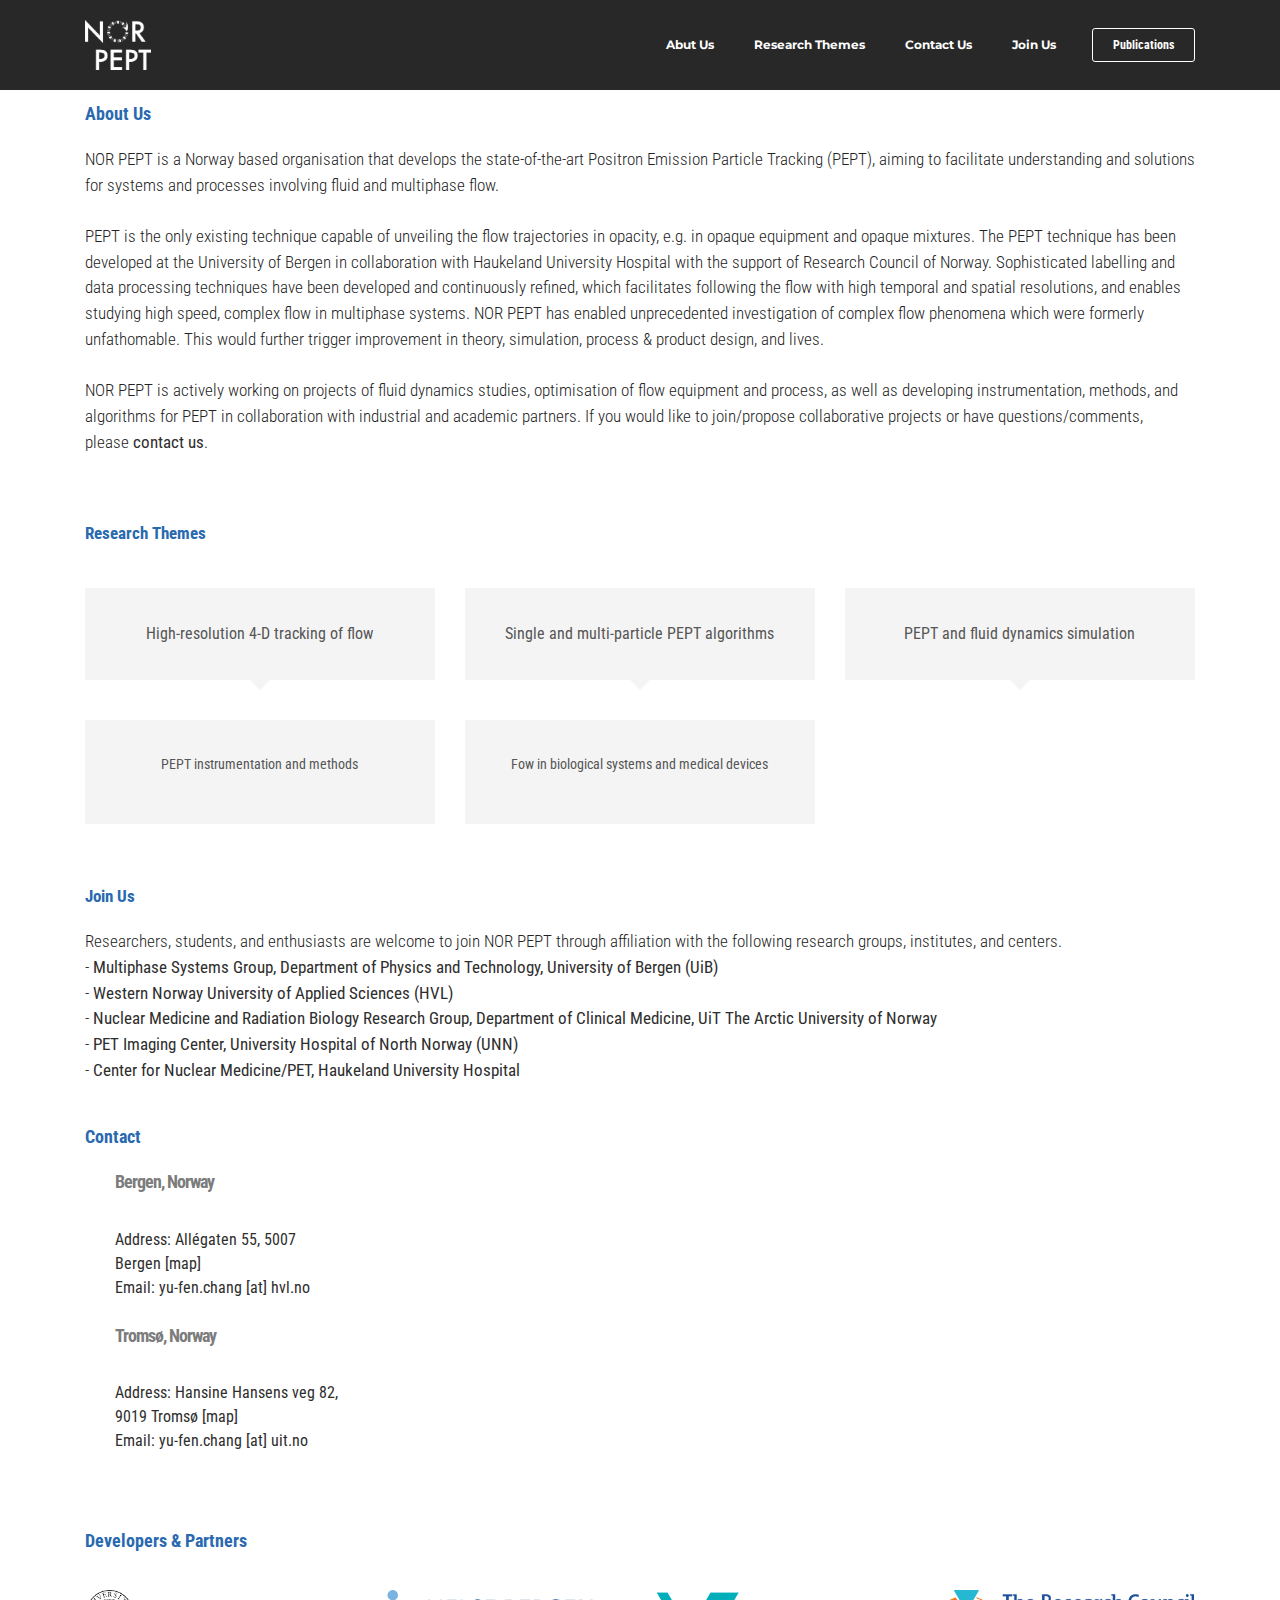
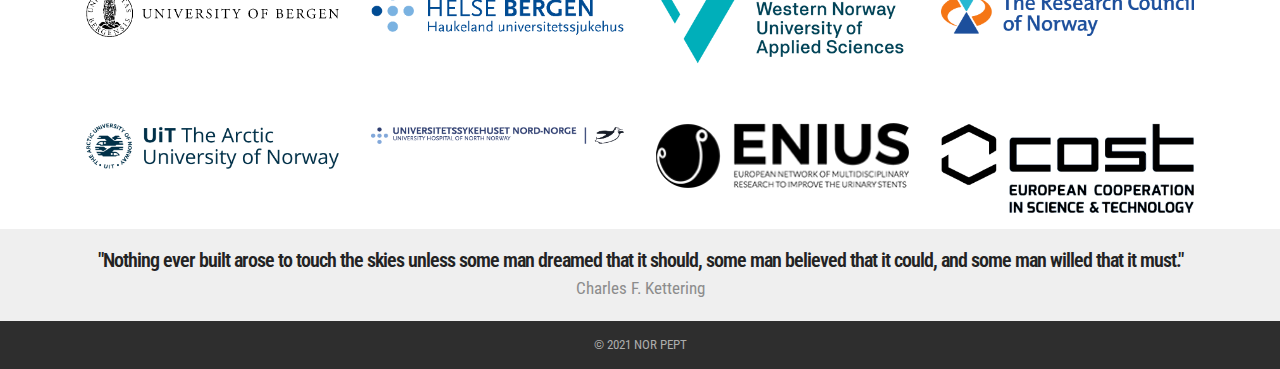
<file: index.html>
<!DOCTYPE html>
<html  >
<head>
  <!-- Site made with Mobirise Website Builder v5.2.0, https://mobirise.com -->
  <meta charset="UTF-8">
  <meta http-equiv="X-UA-Compatible" content="IE=edge">
  <meta name="generator" content="Mobirise v5.2.0, mobirise.com">
  <meta name="viewport" content="width=device-width, initial-scale=1, minimum-scale=1">
  <link rel="shortcut icon" href="assets/images/norpept-logo-1.png" type="image/x-icon">
  <meta name="description" content="NOR PEPT homepage">
  
  
  <title>NOR PEPT homepage</title>
  <link rel="stylesheet" href="https://fonts.googleapis.com/css?family=Lora:400,700,400italic,700italic&subset=latin">
  <link rel="stylesheet" href="https://fonts.googleapis.com/css?family=Montserrat:400,700">
  <link rel="stylesheet" href="https://fonts.googleapis.com/css?family=Raleway:100,100i,200,200i,300,300i,400,400i,500,500i,600,600i,700,700i,800,800i,900,900i">
  <link rel="stylesheet" href="assets/et-line-font-plugin/style.css">
  <link rel="stylesheet" href="assets/tether/tether.min.css">
  <link rel="stylesheet" href="assets/bootstrap/css/bootstrap.min.css">
  <link rel="stylesheet" href="assets/dropdown/css/style.css">
  <link rel="stylesheet" href="assets/theme/css/style.css">
  <link rel="stylesheet" href="assets/mobirise-gallery/style.css">
  <link rel="preload" as="style" href="assets/mobirise/css/mbr-additional.css"><link rel="stylesheet" href="assets/mobirise/css/mbr-additional.css" type="text/css">
  
  
  
  
</head>
<body>
  
  <section id="ext_menu-z" data-rv-view="70">

    <nav class="navbar navbar-dropdown navbar-fixed-top">
        <div class="container">

            <div class="mbr-table">
                <div class="mbr-table-cell">

                    <div class="navbar-brand">
                        <a href="http://www.pept.eu" class="navbar-logo"><img src="assets/images/norpept-1.png" alt="Mobirise"></a>
                        <a class="navbar-caption" href="index.html"></a>
                    </div>

                </div>
                <div class="mbr-table-cell">

                    <button class="navbar-toggler pull-xs-right hidden-md-up" type="button" data-toggle="collapse" data-target="#exCollapsingNavbar">
                        <div class="hamburger-icon"></div>
                    </button>

                    <ul class="nav-dropdown collapse pull-xs-right nav navbar-nav navbar-toggleable-sm" id="exCollapsingNavbar"><li class="nav-item"><a class="nav-link link" href="index.html#content1-x">Abut Us</a></li><li class="nav-item"><a class="nav-link link" href="index.html#content1-10">Research Themes</a></li><li class="nav-item"><a class="nav-link link" href="index.html#content1-u">Contact Us</a></li><li class="nav-item"><a class="nav-link link" href="index.html#content1-v">Join Us</a></li><li class="nav-item nav-btn"><a class="nav-link btn btn-white-outline btn-white" href="publication.html">Publications</a></li></ul>
                    <button hidden="" class="navbar-toggler navbar-close" type="button" data-toggle="collapse" data-target="#exCollapsingNavbar">
                        <div class="close-icon"></div>
                    </button>

                </div>
            </div>

        </div>
    </nav>

</section>

<section class="mbr-section article mbr-section__container mbr-after-navbar" id="content1-x" data-rv-view="0" style="background-color: rgb(255, 255, 255); padding-top: 100px; padding-bottom: 20px;">

    <div class="container">
        <div class="row">
            <div class="col-xs-12 lead"><strong>About Us</strong>&nbsp;</div>
        </div>
    </div>

</section>

<section class="mbr-section article mbr-section__container" id="content1-10" data-rv-view="2" style="background-color: rgb(255, 255, 255); padding-top: 0px; padding-bottom: 0px;">

    <div class="container">
        <div class="row">
            <div class="col-xs-12 lead"><p><span style="font-size: 1.07rem;">NOR PEPT is a Norway based organisation that develops the state-of-the-art Positron Emission Particle Tracking (PEPT), aiming to facilitate understanding and solutions for systems and processes involving fluid and multiphase flow. &nbsp;</span></p><p><span style="font-size: 1.07rem;"> </span></p><p><span style="font-size: 1.07rem;">PEPT is the only existing technique capable of unveiling the flow trajectories in opacity, e.g. in opaque equipment and opaque mixtures. The PEPT technique has been developed at the University of Bergen in collaboration with Haukeland University Hospital with the support of Research Council of Norway. Sophisticated labelling and data processing techniques have been developed and continuously refined, which facilitates following the flow with high temporal and spatial resolutions, and enables studying high speed, complex flow in multiphase systems. NOR PEPT has enabled unprecedented investigation of complex flow phenomena which were formerly unfathomable. This would further trigger improvement in theory, simulation, process &amp; product design, and lives.</span></p><p><span style="font-size: 1.07rem;"> </span></p><p><span style="font-size: 1.07rem;">NOR PEPT is actively working on projects of fluid dynamics studies, optimisation of flow equipment and process, as well as developing instrumentation, methods, and algorithms for PEPT in collaboration with industrial and academic partners. If you would like to join/propose collaborative projects or have questions/comments, please&nbsp;</span><a href="index.html#content1-u" style="font-size: 1.07rem; background-color: rgb(255, 255, 255);">contact us</a><span style="font-size: 1.07rem;">. &nbsp;&nbsp;</span><br></p><p><br></p></div>
        </div>
    </div>

</section>

<section class="mbr-section article mbr-section__container" id="content1-12" data-rv-view="4" style="background-color: rgb(255, 255, 255); padding-top: 40px; padding-bottom: 0px;">

    <div class="container">
        <div class="row">
            <div class="col-xs-12 lead"><strong>Research Themes</strong></div>
        </div>
    </div>

</section>

<section class="mbr-section" id="testimonials1-11" data-rv-view="6" style="background-color: rgb(255, 255, 255); padding-top: 0px; padding-bottom: 0px;">

    

        <div class="mbr-section mbr-section__container mbr-section__container--middle">
            <div class="container">
                <div class="row">
                    <div class="col-xs-12 text-xs-center">
                        
                        
                    </div>
                </div>
            </div>
        </div>


    <div class="mbr-testimonials mbr-section mbr-section-nopadding">
        <div class="container">
            <div class="row">

                <div class="col-xs-12 col-lg-4">

                    <div class="mbr-testimonial card">
                        <div class="card-block">High-resolution 4-D tracking of flow</div>
                        <div class="mbr-author card-footer">
                            
                            
                            
                        </div>
                    </div>
                </div><div class="col-xs-12 col-lg-4">

                    <div class="mbr-testimonial card">
                        <div class="card-block">Single and multi-particle PEPT algorithms</div>
                        <div class="mbr-author card-footer">
                            
                            
                            
                        </div>
                    </div>
                </div><div class="col-xs-12 col-lg-4">

                    <div class="mbr-testimonial card">
                        <div class="card-block">PEPT and fluid dynamics simulation</div>
                        <div class="mbr-author card-footer">
                            
                            
                            
                        </div>
                    </div>
                </div><div class="col-xs-12 col-lg-4">

                    <div class="mbr-testimonial card">
                        <div class="card-block"><p>PEPT instrumentation and methods</p></div>
                        <div class="mbr-author card-footer">
                            
                            
                            
                        </div>
                    </div>
                </div><div class="col-xs-12 col-lg-4">

                    <div class="mbr-testimonial card">
                        <div class="card-block"><p>Fow in biological systems and medical devices</p></div>
                        <div class="mbr-author card-footer">
                            
                            
                            
                        </div>
                    </div>
                </div>

            </div>

        </div>

    </div>

</section>

<section class="mbr-section article mbr-section__container" id="content1-v" data-rv-view="22" style="background-color: rgb(255, 255, 255); padding-top: 60px; padding-bottom: 20px;">

    <div class="container">
        <div class="row">
            <div class="col-xs-12 lead"><strong>Join Us</strong></div>
        </div>
    </div>

</section>

<section class="mbr-section article mbr-section__container" id="content1-u" data-rv-view="24" style="background-color: rgb(255, 255, 255); padding-top: 0px; padding-bottom: 20px;">

    <div class="container">
        <div class="row">
            <div class="col-xs-12 lead">Researchers, students, and enthusiasts are welcome to join NOR PEPT  through affiliation with the following research groups, institutes, and centers.<div>- <a href="https://folk.uib.no/nfyah/mps.html" target="_blank">Multiphase Systems Group, Department of Physics and Technology, University of Bergen&nbsp;(UiB)</a></div><div>- <a href="https://www.hvl.no/en/employee/?user=6051957" target="_blank">Western Norway University of Applied Sciences&nbsp;(HVL)</a></div><div>- <a href="https://en.uit.no/go/target/634071/?p_document_id=608186" target="_blank">Nuclear Medicine and Radiation Biology Research Group, Department of Clinical Medicine, UiT The Arctic University of Norway</a></div><div>- <a href="https://unn.no/avdelinger/diagnostisk-klinikk/pet-og-nukleermedisin-tromso" target="_blank">PET Imaging Center,&nbsp;</a><span style="font-size: 1.07rem;"><a href="https://unn.no/avdelinger/diagnostisk-klinikk/pet-og-nukleermedisin-tromso" target="_blank">University Hospital of North Norway (UNN)</a></span></div><div>- <a href="https://helse-bergen.no/avdelinger/radiologisk-avdeling/senter-for-nukleermedisin-og-pet#les-meir-om-senter-for-nukleaermedisin-og-pet" target="_blank">Center for Nuclear Medicine/PET, Haukeland University Hospital</a></div></div>
        </div>
    </div>

</section>

<section class="mbr-section article mbr-section__container" id="content6-26" data-rv-view="26" style="background-color: rgb(255, 255, 255); padding-top: 20px; padding-bottom: 20px;">

    <div class="container">
        <div class="row">
            <div class="col-xs-12 col-md-6 lead"><p><strong>Contact</strong></p></div>
            <div class="col-xs-12 col-md-6 lead"></div>
        </div>
    </div>

</section>

<section class="mbr-section mbr-section-md-padding mbr-footer footer2" id="contacts2-25" data-rv-view="28" style="background-color: rgb(255, 255, 255); padding-top: 0px; padding-bottom: 30px;">
    
    <div class="container">
        <div class="row">
            <div class="mbr-footer-content col-xs-12 col-md-3">
                <p><strong>Bergen, Norway</strong><br>Address: Allégaten 55, 5007 Bergen&nbsp;[<a href="https://goo.gl/maps/vYqrumznsiM4axve7" target="_blank">map</a>]<br>Email: yu-fen.chang [at] hvl.no<br><br><strong>Tromsø, Norway</strong><br>Address: Hansine Hansens veg 82, 9019 Tromsø [<a href="https://goo.gl/maps/iTzyr2WYsHSqJYiz9" target="_blank">map</a>]<br>Email: yu-fen.chang [at] uit.no<br><br></p>
            </div>
            <div class="mbr-footer-content col-xs-12 col-md-3"></div>
            <div class="col-xs-12 col-md-6">
                <div class="mbr-map"><iframe frameborder="0" style="border:0" src="https://www.google.com/maps/embed?pb=!1m18!1m12!1m3!1d2065141.960834237!2d5.670663695550537!3d59.63733101470295!2m3!1f0!2f0!3f0!3m2!1i1024!2i768!4f13.1!3m3!1m2!1s0x463cfeaca02632cb%3A0x42e68076bbd9e06f!2sAll%C3%A9gaten%2055%2C%205007%20Bergen!5e0!3m2!1sen!2sno!4v1612376154112!5m2!1sen!2sno" allowfullscreen=""></iframe></div>
            </div>
        </div>
    </div>
</section>

<section class="mbr-section article mbr-section__container" id="content1-q" data-rv-view="30" style="background-color: rgb(255, 255, 255); padding-top: 20px; padding-bottom: 20px;">

    <div class="container">
        <div class="row">
            <div class="col-xs-12 lead"><p><strong>Developers &amp; Partners</strong></p></div>
        </div>
    </div>

</section>

<section class="mbr-gallery mbr-section mbr-section-nopadding mbr-slider-carousel" id="gallery3-n" data-filter="false" data-rv-view="32" style="background-color: rgb(255, 255, 255); padding-top: 0rem; padding-bottom: 0rem;">
    <!-- Filter -->
    

    <!-- Gallery -->
    <div class="mbr-gallery-row container">
        <div class=" mbr-gallery-layout-default">
            <div>
                <div>
                    <div class="mbr-gallery-item mbr-gallery-item__mobirise3 mbr-gallery-item--p1" data-tags="Awesome" data-video-url="false">
                        <div href="#lb-gallery3-n" data-slide-to="0" data-toggle="modal">
                            
                            

                            <img src="assets/images/uib-logo-2000x370-800x148.png">
                            
                            <span class="icon-focus"></span>
                            
                        </div>
                    </div><div class="mbr-gallery-item mbr-gallery-item__mobirise3 mbr-gallery-item--p1" data-tags="Responsive" data-video-url="false">
                        <div href="#lb-gallery3-n" data-slide-to="1" data-toggle="modal">
                            
                            

                            <img src="assets/images/helse-bergen-logo-2000x362-800x144.png">
                            
                            <span class="icon-focus"></span>
                            
                        </div>
                    </div><div class="mbr-gallery-item mbr-gallery-item__mobirise3 mbr-gallery-item--p1" data-tags="Creative" data-video-url="false">
                        <div href="#lb-gallery3-n" data-slide-to="2" data-toggle="modal">
                            
                            

                            <img src="assets/images/logo-engelsk-hvl-410x125.png" alt="" title="">
                            
                            <span class="icon-focus"></span>
                            
                        </div>
                    </div><div class="mbr-gallery-item mbr-gallery-item__mobirise3 mbr-gallery-item--p1" data-tags="Creative" data-video-url="false">
                        <div href="#lb-gallery3-n" data-slide-to="3" data-toggle="modal">
                            
                            

                            <img src="assets/images/research-council-of-norway-800x147.png" alt="" title="">
                            
                            <span class="icon-focus"></span>
                            
                        </div>
                    </div>
                </div>
            </div>
            <div class="clearfix"></div>
        </div>
    </div>

    <!-- Lightbox -->
    <div data-app-prevent-settings="" class="mbr-slider modal fade carousel slide" tabindex="-1" data-keyboard="true" data-interval="false" id="lb-gallery3-n">
        <div class="modal-dialog">
            <div class="modal-content">
                <div class="modal-body">
                    <ol class="carousel-indicators">
                        <li data-app-prevent-settings="" data-target="#lb-gallery3-n" data-slide-to="0"></li><li data-app-prevent-settings="" data-target="#lb-gallery3-n" data-slide-to="1"></li><li data-app-prevent-settings="" data-target="#lb-gallery3-n" class=" active" data-slide-to="2"></li><li data-app-prevent-settings="" data-target="#lb-gallery3-n" data-slide-to="3"></li>
                    </ol>
                    <div class="carousel-inner">
                        <div class="carousel-item">
                            <img src="assets/images/uib-logo-2000x370.png">
                        </div><div class="carousel-item">
                            <img src="assets/images/helse-bergen-logo-2000x362.png">
                        </div><div class="carousel-item active">
                            <img src="assets/images/logo-engelsk-hvl.png" alt="" title="">
                        </div><div class="carousel-item">
                            <img src="assets/images/research-council-of-norway.png" alt="" title="">
                        </div>
                    </div>
                    <a class="left carousel-control" role="button" data-slide="prev" href="#lb-gallery3-n">
                        <span class="icon-prev" aria-hidden="true"></span>
                        <span class="sr-only">Previous</span>
                    </a>
                    <a class="right carousel-control" role="button" data-slide="next" href="#lb-gallery3-n">
                        <span class="icon-next" aria-hidden="true"></span>
                        <span class="sr-only">Next</span>
                    </a>

                    <a class="close" href="#" role="button" data-dismiss="modal">
                        <span aria-hidden="true">×</span>
                        <span class="sr-only">Close</span>
                    </a>
                </div>
            </div>
        </div>
    </div>
</section>

<section class="mbr-gallery mbr-section mbr-section-nopadding mbr-slider-carousel" id="gallery2-24" data-filter="false" data-rv-view="51" style="background-color: rgb(255, 255, 255); padding-top: 1.5rem; padding-bottom: 0rem;">
    <!-- Filter -->
    

    <!-- Gallery -->
    <div class="mbr-gallery-row container">
        <div class=" mbr-gallery-layout-default">
            <div>
                <div>
                    <div class="mbr-gallery-item mbr-gallery-item__mobirise3 mbr-gallery-item--p1" data-tags="Awesome" data-video-url="false">
                        <div href="#lb-gallery2-24" data-slide-to="0" data-toggle="modal">
                            
                            

                            <img src="assets/images/uit-logo-eng-2l-bla-rgb-2000x367-800x147.png" alt="" title="">
                            
                            <span class="icon-focus"></span>
                            
                        </div>
                    </div><div class="mbr-gallery-item mbr-gallery-item__mobirise3 mbr-gallery-item--p1" data-tags="Responsive" data-video-url="false">
                        <div href="#lb-gallery2-24" data-slide-to="1" data-toggle="modal">
                            
                            

                            <img src="assets/images/unn-engelsk-cmyk-1-792x55-792x55.png" alt="" title="">
                            
                            <span class="icon-focus"></span>
                            
                        </div>
                    </div><div class="mbr-gallery-item mbr-gallery-item__mobirise3 mbr-gallery-item--p1" data-tags="Responsive" data-video-url="false">
                        <div href="#lb-gallery2-24" data-slide-to="2" data-toggle="modal">
                            
                            

                            <img src="assets/images/enius-white-h-1515414241-250x64-250x64.png" alt="" title="">
                            
                            <span class="icon-focus"></span>
                            
                        </div>
                    </div><div class="mbr-gallery-item mbr-gallery-item__mobirise3 mbr-gallery-item--p1" data-tags="Responsive" data-video-url="false">
                        <div href="#lb-gallery2-24" data-slide-to="3" data-toggle="modal">
                            
                            

                            <img src="assets/images/cost-logo-cmyk-0-0-dark-926x331-800x286.png" alt="" title="">
                            
                            <span class="icon-focus"></span>
                            
                        </div>
                    </div>
                </div>
            </div>
            <div class="clearfix"></div>
        </div>
    </div>

    <!-- Lightbox -->
    <div data-app-prevent-settings="" class="mbr-slider modal fade carousel slide" tabindex="-1" data-keyboard="true" data-interval="false" id="lb-gallery2-24">
        <div class="modal-dialog">
            <div class="modal-content">
                <div class="modal-body">
                    <ol class="carousel-indicators">
                        <li data-app-prevent-settings="" data-target="#lb-gallery2-24" data-slide-to="0"></li><li data-app-prevent-settings="" data-target="#lb-gallery2-24" class=" active" data-slide-to="1"></li><li data-app-prevent-settings="" data-target="#lb-gallery2-24" data-slide-to="2"></li><li data-app-prevent-settings="" data-target="#lb-gallery2-24" data-slide-to="3"></li>
                    </ol>
                    <div class="carousel-inner">
                        <div class="carousel-item">
                            <img src="assets/images/uit-logo-eng-2l-bla-rgb-2000x367.png" alt="" title="">
                        </div><div class="carousel-item active">
                            <img src="assets/images/unn-engelsk-cmyk-1-792x55.png" alt="" title="">
                        </div><div class="carousel-item">
                            <img src="assets/images/enius-white-h-1515414241-250x64.png" alt="" title="">
                        </div><div class="carousel-item">
                            <img src="assets/images/cost-logo-cmyk-0-0-dark-926x331.png" alt="" title="">
                        </div>
                    </div>
                    <a class="left carousel-control" role="button" data-slide="prev" href="#lb-gallery2-24">
                        <span class="icon-prev" aria-hidden="true"></span>
                        <span class="sr-only">Previous</span>
                    </a>
                    <a class="right carousel-control" role="button" data-slide="next" href="#lb-gallery2-24">
                        <span class="icon-next" aria-hidden="true"></span>
                        <span class="sr-only">Next</span>
                    </a>

                    <a class="close" href="#" role="button" data-dismiss="modal">
                        <span aria-hidden="true">×</span>
                        <span class="sr-only">Close</span>
                    </a>
                </div>
            </div>
        </div>
    </div>
</section>

<section class="mbr-section mbr-section__container article" id="header3-14" data-rv-view="72" style="background-color: rgb(239, 239, 239); padding-top: 20px; padding-bottom: 20px;">
    <div class="container">
        <div class="row">
            <div class="col-xs-12">
                <h3 class="mbr-section-title display-2">"Nothing ever built arose to touch the skies unless some man dreamed that it should, some man believed that it could, and some man willed that it must."</h3>
                <small class="mbr-section-subtitle">Charles F. Kettering</small>
            </div>
        </div>
    </div>
</section>

<footer class="mbr-small-footer mbr-section mbr-section-nopadding" id="footer1-2" data-rv-view="20" style="background-color: rgb(46, 46, 46); padding-top: 0.875rem; padding-bottom: 0.875rem;">
    
    <div class="container text-xs-center">
        <p>© 2021 NOR PEPT</p>
    </div>
</footer>


<script src="assets/web/assets/jquery/jquery.min.js"></script>
  <script src="assets/tether/tether.min.js"></script>
  <script src="assets/web/assets/bootstrap4-migrate/bootstrap.min.js"></script>
  <script src="assets/smooth-scroll/smooth-scroll.js"></script>
  <script src="assets/masonry/masonry.pkgd.min.js"></script>
  <script src="assets/imagesloaded/imagesloaded.pkgd.min.js"></script>
  <script src="assets/bootstrap-carousel-swipe/bootstrap-carousel-swipe.js"></script>
  <script src="assets/dropdown/js/script.min.js"></script>
  <script src="assets/touch-swipe/jquery.touch-swipe.min.js"></script>
  <script src="assets/theme/js/script.js"></script>
  <script src="assets/mobirise-gallery/player.min.js"></script>
  <script src="assets/mobirise-gallery/script.js"></script>
  
  
  
</body>
</html>
</file>
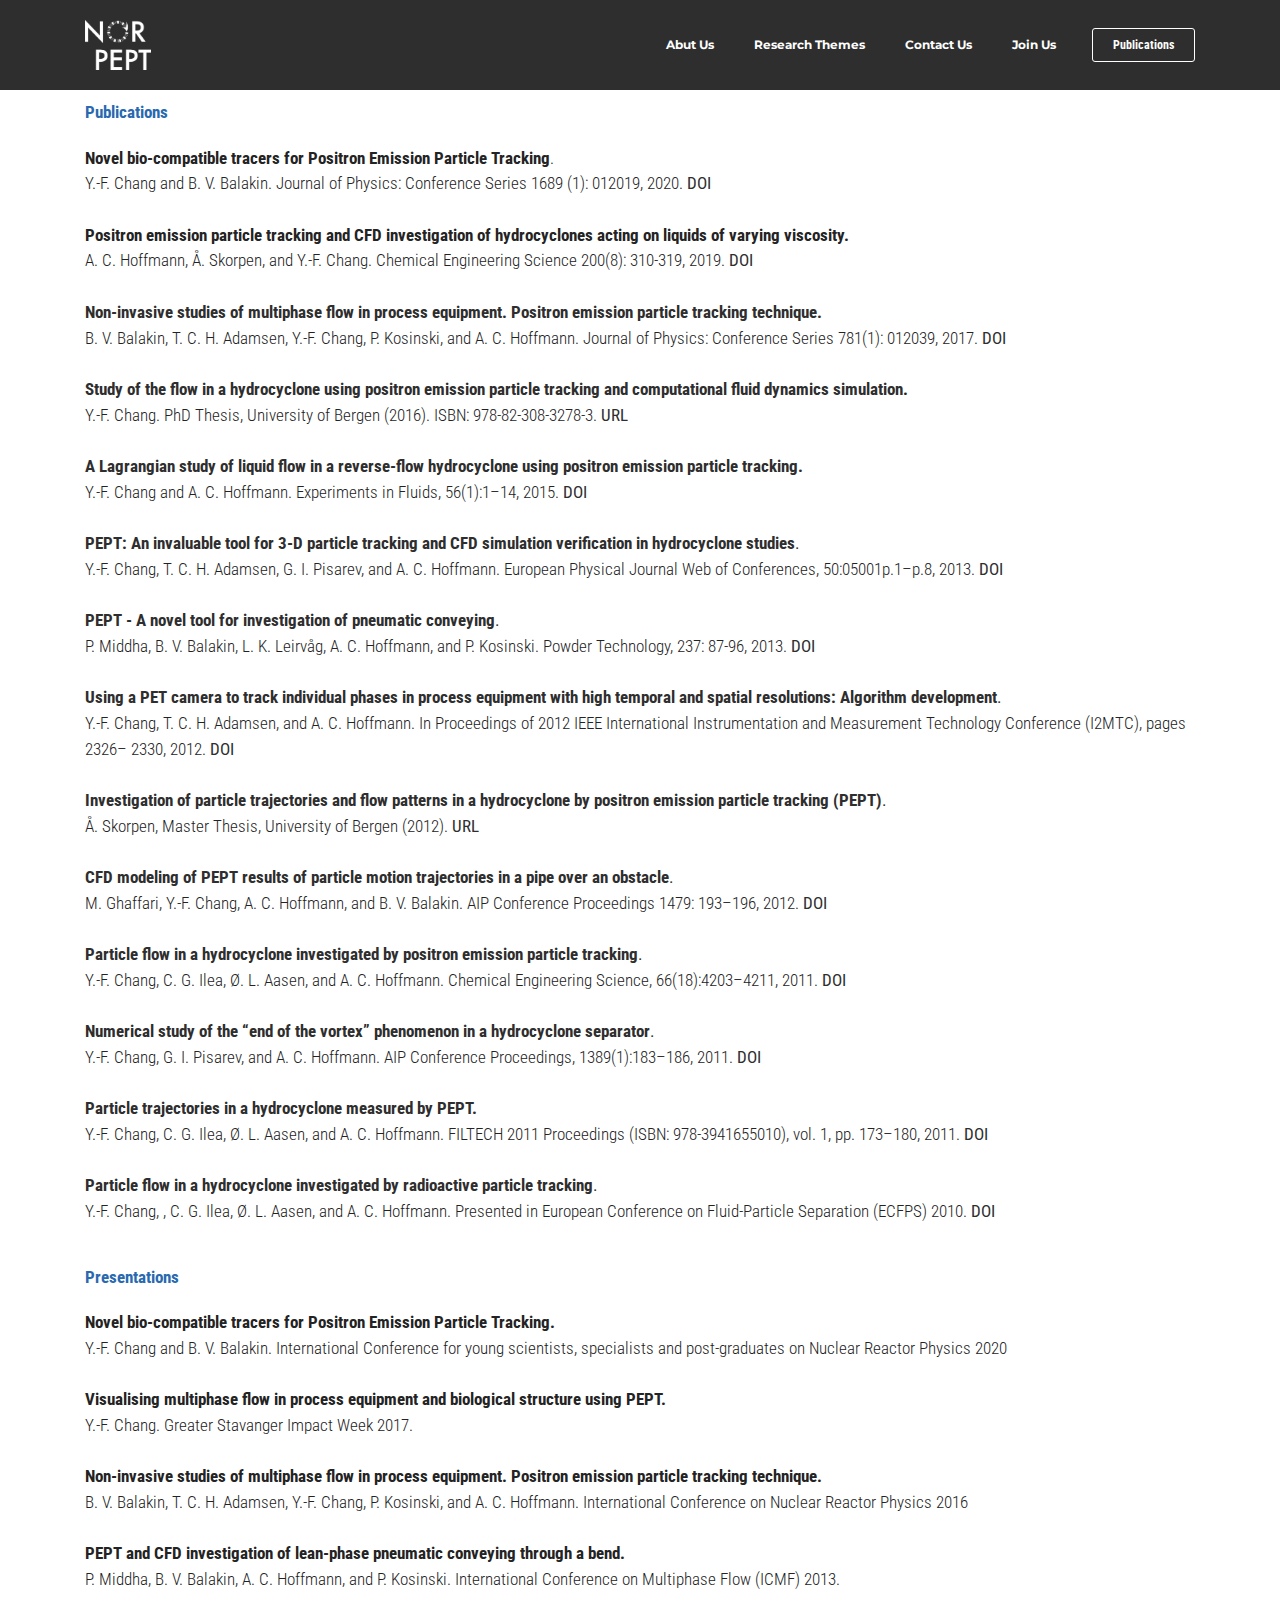
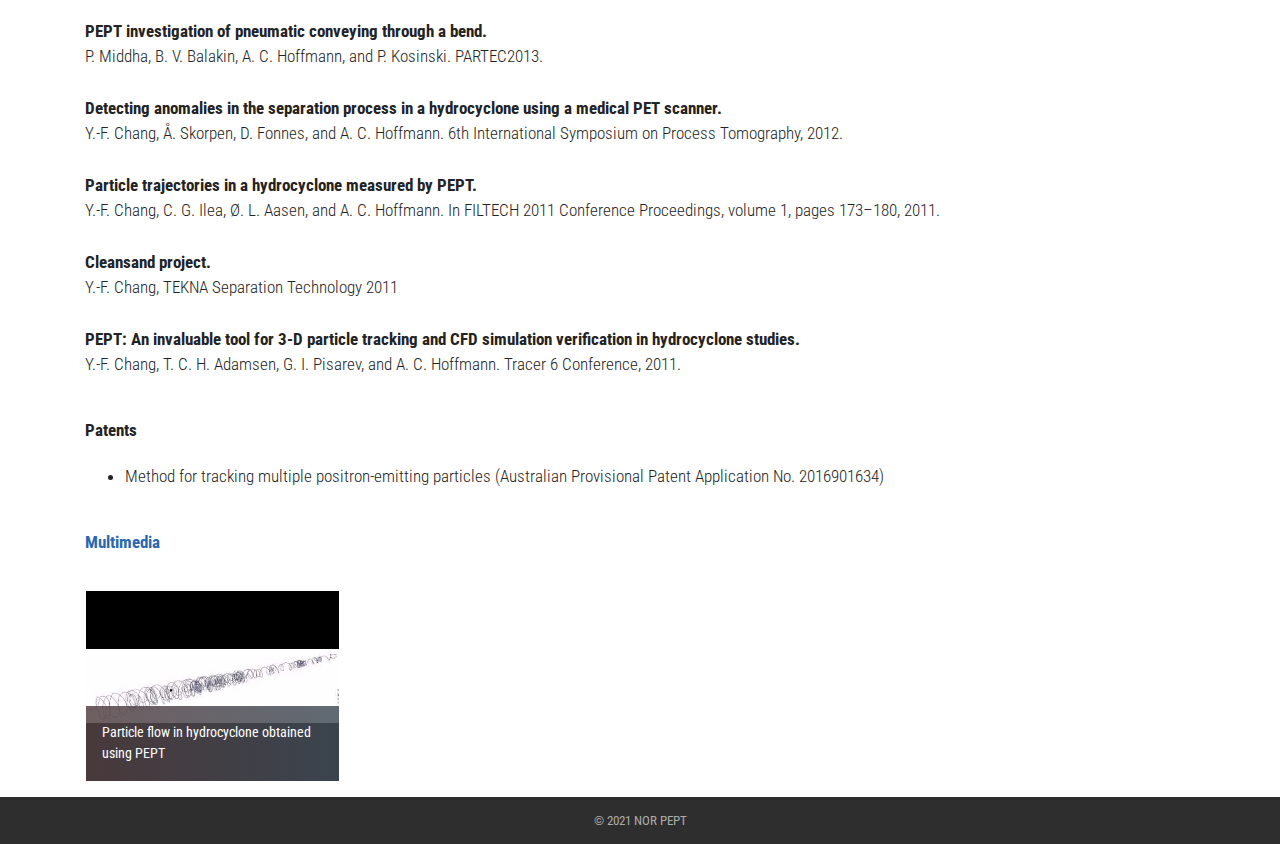
<file: publication.html>
<!DOCTYPE html>
<html  >
<head>
  <!-- Site made with Mobirise Website Builder v5.2.0, https://mobirise.com -->
  <meta charset="UTF-8">
  <meta http-equiv="X-UA-Compatible" content="IE=edge">
  <meta name="generator" content="Mobirise v5.2.0, mobirise.com">
  <meta name="viewport" content="width=device-width, initial-scale=1, minimum-scale=1">
  <link rel="shortcut icon" href="assets/images/norpept-logo-1.png" type="image/x-icon">
  <meta name="description" content="NOR PEPT publications">
  
  
  <title>NOR PEPT publications</title>
  <link rel="stylesheet" href="https://fonts.googleapis.com/css?family=Lora:400,700,400italic,700italic&subset=latin">
  <link rel="stylesheet" href="https://fonts.googleapis.com/css?family=Montserrat:400,700">
  <link rel="stylesheet" href="https://fonts.googleapis.com/css?family=Raleway:100,100i,200,200i,300,300i,400,400i,500,500i,600,600i,700,700i,800,800i,900,900i">
  <link rel="stylesheet" href="assets/et-line-font-plugin/style.css">
  <link rel="stylesheet" href="assets/tether/tether.min.css">
  <link rel="stylesheet" href="assets/bootstrap/css/bootstrap.min.css">
  <link rel="stylesheet" href="assets/dropdown/css/style.css">
  <link rel="stylesheet" href="assets/theme/css/style.css">
  <link rel="stylesheet" href="assets/mobirise-gallery/style.css">
  <link rel="preload" as="style" href="assets/mobirise/css/mbr-additional.css"><link rel="stylesheet" href="assets/mobirise/css/mbr-additional.css" type="text/css">
  
  
  
  
</head>
<body>
  
  <section id="ext_menu-16" data-rv-view="76">

    <nav class="navbar navbar-dropdown navbar-fixed-top">
        <div class="container">

            <div class="mbr-table">
                <div class="mbr-table-cell">

                    <div class="navbar-brand">
                        <a href="http://www.pept.eu" class="navbar-logo"><img src="assets/images/norpept-1.png" alt="Mobirise"></a>
                        <a class="navbar-caption" href="index.html"></a>
                    </div>

                </div>
                <div class="mbr-table-cell">

                    <button class="navbar-toggler pull-xs-right hidden-md-up" type="button" data-toggle="collapse" data-target="#exCollapsingNavbar">
                        <div class="hamburger-icon"></div>
                    </button>

                    <ul class="nav-dropdown collapse pull-xs-right nav navbar-nav navbar-toggleable-sm" id="exCollapsingNavbar"><li class="nav-item"><a class="nav-link link" href="index.html#content1-x">Abut Us</a></li><li class="nav-item"><a class="nav-link link" href="index.html#content1-10">Research Themes</a></li><li class="nav-item"><a class="nav-link link" href="index.html#content1-u">Contact Us</a></li><li class="nav-item"><a class="nav-link link" href="index.html#content1-v">Join Us</a></li><li class="nav-item nav-btn"><a class="nav-link btn btn-white-outline btn-white" href="publication.html">Publications</a></li></ul>
                    <button hidden="" class="navbar-toggler navbar-close" type="button" data-toggle="collapse" data-target="#exCollapsingNavbar">
                        <div class="close-icon"></div>
                    </button>

                </div>
            </div>

        </div>
    </nav>

</section>

<section class="mbr-section article mbr-section__container mbr-after-navbar" id="content1-17" data-rv-view="78" style="background-color: rgb(255, 255, 255); padding-top: 100px; padding-bottom: 20px;">

    <div class="container">
        <div class="row">
            <div class="col-xs-12 lead"><p><strong>Publications</strong></p></div>
        </div>
    </div>

</section>

<section class="mbr-section article mbr-section__container" id="content1-1p" data-rv-view="80" style="background-color: rgb(255, 255, 255); padding-top: 0px; padding-bottom: 20px;">

    <div class="container">
        <div class="row">
            <div class="col-xs-12 lead"><p><strong>Novel bio-compatible tracers for Positron Emission Particle Tracking</strong>.</p><p>Y.-F. Chang and B. V. Balakin. Journal of Physics: Conference Series 1689 (1): 012019, 2020. <a href="https://doi.org/10.1088/1742-6596/1689/1/012019" target="_blank">DOI</a></p><p><br></p><p><strong>Positron emission particle tracking and CFD investigation of hydrocyclones acting on liquids of varying viscosity.</strong></p><p>A. C. Hoffmann, Å. Skorpen, and Y.-F. Chang. Chemical Engineering Science 200(8): 310-319, 2019. <a href="https://doi.org/10.1016/j.ces.2019.01.061" target="_blank">DOI</a></p><p><br></p><p><a href="http://iopscience.iop.org/1742-6596/781/1/012039" target="_blank"><strong>Non-invasive studies of multiphase flow in process equipment. Positron emission particle tracking technique.</strong></a></p><p>B. V. Balakin, T. C. H. Adamsen, Y.-F. Chang, P. Kosinski, and A. C. Hoffmann.  Journal of Physics: Conference Series 781(1): 012039, 2017. <a href="https://doi.org/10.1088/1742-6596/781/1/012039" target="_blank">DOI</a></p><p><br></p><p><strong><a href="http://hdl.handle.net/1956/12687" target="_blank"><b>Study of the flow in a hydrocyclone using positron emission particle tracking and computational fluid dynamics simulation</b></a>.</strong></p><p>Y.-F. Chang. PhD Thesis, University of Bergen (2016). ISBN: 978-82-308-3278-3. <a href="https://hdl.handle.net/1956/12687" target="_blank">URL</a> &nbsp;</p><p><br></p><p><a href="http://dx.doi.org/10.1007/s00348-014-1875-5" target="_blank"><strong>A Lagrangian study of liquid flow in a reverse-flow hydrocyclone using positron emission particle tracking.</strong></a> </p><p>Y.-F. Chang and A. C. Hoffmann. Experiments in Fluids, 56(1):1–14, 2015. <a href="https://doi.org/10.1007/s00348-014-1875-5" target="_blank">DOI</a></p><p><br></p><p><a href="http://dx.doi.org/10.1051/epjconf/20135005001" target="_blank"><strong>PEPT: An invaluable tool for 3-D particle tracking and CFD simulation verification in hydrocyclone studies</strong>.&nbsp;</a></p><p>Y.-F. Chang, T. C. H. Adamsen, G. I. Pisarev, and A. C. Hoffmann. European Physical Journal Web of Conferences, 50:05001p.1–p.8, 2013. <a href="https://doi.org/10.1051/epjconf/20135005001" target="_blank">DOI</a></p><p><br></p><p><a href="https://doi.org/10.1016/j.powtec.2013.01.024" target="_blank"><strong>PEPT - A novel tool for investigation of pneumatic conveying</strong>.</a>&nbsp;</p><p>P. Middha, B. V. Balakin, L. K. Leirvåg, A. C. Hoffmann, and P. Kosinski. Powder Technology, 237: 87-96, 2013. <a href="https://doi.org/10.1016/j.powtec.2013.01.024" target="_blank">DOI</a></p><p><br></p><p><a href="http://dx.doi.org/10.1109/I2MTC.2012.6229306" target="_blank"><strong>Using a PET camera to track individual phases in process equipment with high temporal and spatial resolutions: Algorithm development</strong>.</a> </p><p>Y.-F. Chang, T. C. H. Adamsen, and A. C. Hoffmann. In Proceedings of 2012 IEEE International Instrumentation and Measurement Technology Conference (I2MTC), pages 2326– 2330, 2012. <a href="http://doi.org/10.1109/I2MTC.2012.6229306" target="_blank">DOI</a></p><p><br></p><p><a href="http://hdl.handle.net/1956/6549" target="_blank"><strong>Investigation of particle trajectories and flow patterns in a hydrocyclone by positron emission particle tracking (PEPT)</strong>.&nbsp;</a></p><p>Å. Skorpen, Master Thesis, University of Bergen (2012). <a href="http://hdl.handle.net/1956/6549" target="_blank">URL</a></p><p><br></p><p><a href="http://dx.doi.org/10.1063/1.4756095" target="_blank"><strong>CFD modeling of PEPT results of particle motion trajectories in a pipe over an obstacle</strong>.&nbsp;</a></p><p>M. Ghaffari, Y.-F. Chang, A. C. Hoffmann, and B. V. Balakin. AIP Conference Proceedings 1479: 193–196, 2012. <a href="https://doi.org/10.1063/1.4756095" target="_blank">DOI</a></p><p><br></p><p><a href="http://dx.doi.org/10.1016/j.ces.2011.06.001" target="_blank"><strong>Particle flow in a hydrocyclone investigated by positron emission particle tracking</strong>.&nbsp;</a></p><p>Y.-F. Chang, C. G. Ilea, Ø. L. Aasen, and A. C. Hoffmann. Chemical Engineering Science, 66(18):4203–4211, 2011. <a href="https://doi.org/10.1016/j.ces.2011.06.001" target="_blank">DOI</a></p><p><br></p><p><a href="http://dx.doi.org/10.1063/1.3636698" target="_blank"><strong>Numerical study of the “end of the vortex” phenomenon in a hydrocyclone separator</strong>.&nbsp;</a></p><p>Y.-F. Chang, G. I. Pisarev, and A. C. Hoffmann. AIP Conference Proceedings, 1389(1):183–186, 2011. <a href="https://doi.org/10.1063/1.3636698" target="_blank">DOI</a>&nbsp;</p><p><br></p><p><a href="http://inpact.inp-toulouse.fr/FPS2010/RESUMES/abstract97.pdf" target="_blank"><strong>Particle trajectories in a hydrocyclone measured by PEPT. </strong></a></p><p>Y.-F. Chang, C. G. Ilea, Ø. L. Aasen, and A. C. Hoffmann. FILTECH 2011 Proceedings (ISBN: 978-3941655010),&nbsp;<span style="font-size: 1.07rem;">vol. 1, pp. 173–180, 2011. <a href="https://doi.org/10.5281/zenodo.3830672" target="_blank">DOI</a></span></p><p><a href="http://inpact.inp-toulouse.fr/FPS2010/RESUMES/abstract97.pdf" target="_blank"><strong><br></strong></a></p><p><a href="http://inpact.inp-toulouse.fr/FPS2010/RESUMES/abstract97.pdf" target="_blank"><strong>Particle flow in a hydrocyclone investigated by radioactive particle tracking</strong>.&nbsp;</a></p><p>Y.-F. Chang, , C. G. Ilea, Ø. L. Aasen, and A. C. Hoffmann. Presented in European Conference on Fluid-Particle Separation (ECFPS) 2010. <a href="https://doi.org/10.5281/zenodo.3843166" target="_blank">DOI</a></p></div>
        </div>
    </div>

</section>

<section class="mbr-section article mbr-section__container" id="content1-19" data-rv-view="82" style="background-color: rgb(255, 255, 255); padding-top: 20px; padding-bottom: 20px;">

    <div class="container">
        <div class="row">
            <div class="col-xs-12 lead"><p><strong>Presentations</strong></p></div>
        </div>
    </div>

</section>

<section class="mbr-section article mbr-section__container" id="content1-1q" data-rv-view="84" style="background-color: rgb(255, 255, 255); padding-top: 0px; padding-bottom: 20px;">

    <div class="container">
        <div class="row">
            <div class="col-xs-12 lead"><p><strong>Novel bio-compatible tracers for Positron Emission Particle Tracking.</strong></p><p>Y.-F. Chang and B. V. Balakin. International Conference for young scientists, specialists and post-graduates on Nuclear Reactor Physics 2020</p><p><strong><br></strong></p><p><strong>Visualising multiphase flow in process equipment and biological structure using PEPT. </strong></p><p> Y.-F. Chang. Greater Stavanger Impact Week 2017.</p><p><br></p><p><strong>Non-invasive studies of multiphase flow in process equipment. Positron emission particle tracking technique.&nbsp;</strong></p><p>B. V. Balakin, T. C. H. Adamsen, Y.-F. Chang, P. Kosinski, and A. C. Hoffmann. International Conference on Nuclear Reactor Physics 2016</p><p><br></p><p><strong>PEPT and CFD investigation of lean-phase pneumatic conveying through a bend.&nbsp;</strong></p><p>P. Middha, B. V. Balakin, A. C. Hoffmann, and P. Kosinski. International Conference on Multiphase Flow (ICMF) 2013.</p><p><br></p><p><strong>PEPT investigation of pneumatic conveying through a bend.&nbsp;</strong></p><p>P. Middha, B. V. Balakin, A. C. Hoffmann, and P. Kosinski. PARTEC2013.</p><p><br></p><p><strong>Detecting anomalies in the separation process in a hydrocyclone using a medical PET scanner.&nbsp;</strong></p><p>Y.-F. Chang, Å. Skorpen, D. Fonnes, and A. C. Hoffmann. 6th International Symposium on Process Tomography, 2012.&nbsp;</p><p><br></p><p><strong>Particle trajectories in a hydrocyclone measured by PEPT.&nbsp;</strong></p><p>Y.-F. Chang, C. G. Ilea, Ø. L. Aasen, and A. C. Hoffmann. In FILTECH 2011 Conference Proceedings, volume 1, pages 173–180, 2011.</p><p><br></p><p><strong>Cleansand project.&nbsp;</strong></p><p>Y.-F. Chang, TEKNA Separation Technology 2011&nbsp;</p><p><br></p><p><strong>PEPT: An invaluable tool for 3-D particle tracking and CFD simulation verification in hydrocyclone studies.&nbsp;</strong></p><p>Y.-F. Chang, T. C. H. Adamsen, G. I. Pisarev, and A. C. Hoffmann. Tracer 6 Conference, 2011.</p></div>
        </div>
    </div>

</section>

<section class="mbr-section article mbr-section__container" id="content1-1e" data-rv-view="86" style="background-color: rgb(255, 255, 255); padding-top: 20px; padding-bottom: 20px;">

    <div class="container">
        <div class="row">
            <div class="col-xs-12 lead"><strong>Patents</strong></div>
        </div>
    </div>

</section>

<section class="mbr-section article mbr-section__container" id="content1-1c" data-rv-view="88" style="background-color: rgb(255, 255, 255); padding-top: 0px; padding-bottom: 20px;">

    <div class="container">
        <div class="row">
            <div class="col-xs-12 lead"><ul><li>Method for tracking multiple positron-emitting particles (Australian Provisional Patent Application No. 2016901634)
</li></ul></div>
        </div>
    </div>

</section>

<section class="mbr-section article mbr-section__container" id="content1-1i" data-rv-view="90" style="background-color: rgb(255, 255, 255); padding-top: 20px; padding-bottom: 20px;">

    <div class="container">
        <div class="row">
            <div class="col-xs-12 lead"><p><strong>Multimedia</strong></p></div>
        </div>
    </div>

</section>

<section class="mbr-gallery mbr-section mbr-section-nopadding mbr-slider-carousel" id="gallery4-1h" data-filter="false" data-rv-view="92" style="padding-top: 0rem; padding-bottom: 0rem;">
    <!-- Filter -->
    

    <!-- Gallery -->
    <div class="mbr-gallery-row container">
        <div class=" mbr-gallery-layout-default">
            <div>
                <div>
                    <div class="mbr-gallery-item mbr-gallery-item__mobirise3 mbr-gallery-item--p1 video-slide" data-tags="Awesome" data-video-url="https://www.youtube.com/watch?v=LYAkhg-ndHM">
                        <div href="#lb-gallery4-1h" data-slide-to="0" data-toggle="modal">
                            <div></div>
                            <img alt="" src="assets/images/2017-07-23-19-44-20.jpg">

                            
                            <span class="icon-video"></span>
                            
                            <span class="mbr-gallery-title">Particle flow in hydrocyclone obtained using PEPT</span>
                        </div>
                    </div>
                </div>
            </div>
            <div class="clearfix"></div>
        </div>
    </div>

    <!-- Lightbox -->
    <div data-app-prevent-settings="" class="mbr-slider modal fade carousel slide" tabindex="-1" data-keyboard="true" data-interval="false" id="lb-gallery4-1h">
        <div class="modal-dialog">
            <div class="modal-content">
                <div class="modal-body">
                    <ol class="carousel-indicators">
                        <li data-app-prevent-settings="" data-target="#lb-gallery4-1h" class=" active" data-slide-to="0"></li>
                    </ol>
                    <div class="carousel-inner">
                        <div class="carousel-item active video-container">
                            <img src="assets/images/bike.jpg">
                        </div>
                    </div>
                    <a class="left carousel-control" role="button" data-slide="prev" href="#lb-gallery4-1h">
                        <span class="icon-prev" aria-hidden="true"></span>
                        <span class="sr-only">Previous</span>
                    </a>
                    <a class="right carousel-control" role="button" data-slide="next" href="#lb-gallery4-1h">
                        <span class="icon-next" aria-hidden="true"></span>
                        <span class="sr-only">Next</span>
                    </a>

                    <a class="close" href="#" role="button" data-dismiss="modal">
                        <span aria-hidden="true">×</span>
                        <span class="sr-only">Close</span>
                    </a>
                </div>
            </div>
        </div>
    </div>
</section>

<footer class="mbr-small-footer mbr-section mbr-section-nopadding" id="footer1-15" data-rv-view="74" style="background-color: rgb(46, 46, 46); padding-top: 0.875rem; padding-bottom: 0.875rem;">
    
    <div class="container text-xs-center">
        <p>© 2021 NOR PEPT</p>
    </div>
</footer>


<script src="assets/web/assets/jquery/jquery.min.js"></script>
  <script src="assets/tether/tether.min.js"></script>
  <script src="assets/web/assets/bootstrap4-migrate/bootstrap.min.js"></script>
  <script src="assets/smooth-scroll/smooth-scroll.js"></script>
  <script src="assets/dropdown/js/script.min.js"></script>
  <script src="assets/touch-swipe/jquery.touch-swipe.min.js"></script>
  <script src="assets/masonry/masonry.pkgd.min.js"></script>
  <script src="assets/imagesloaded/imagesloaded.pkgd.min.js"></script>
  <script src="assets/bootstrap-carousel-swipe/bootstrap-carousel-swipe.js"></script>
  <script src="assets/theme/js/script.js"></script>
  <script src="assets/mobirise-gallery/player.min.js"></script>
  <script src="assets/mobirise-gallery/script.js"></script>
  
  
  
</body>
</html>
</file>
<file: assets/et-line-font-plugin/style.css>
@font-face {
	font-family: 'et-line';
	src:url('fonts/et-line.eot');
	src:url('fonts/et-line.eot?#iefix') format('embedded-opentype'),
		url('fonts/et-line.woff') format('woff'),
		url('fonts/et-line.ttf') format('truetype'),
		url('fonts/et-line.svg#et-line') format('svg');
	font-weight: normal;
	font-style: normal;
}

/* Use the following CSS code if you want to use data attributes for inserting your icons */
.etl-icon, [data-icon]:before {
	font-family: 'et-line';
	content: attr(data-icon);
	speak: none;
	font-weight: normal;
	font-variant: normal;
	text-transform: none;
	line-height: 1;
	-webkit-font-smoothing: antialiased;
	-moz-osx-font-smoothing: grayscale;
	display:inline-block;
}

/* Use the following CSS code if you want to have a class per icon */
/*
Instead of a list of all class selectors,
you can use the generic selector below, but it's slower:
[class*="icon-"] {
*/
.icon-mobile, .icon-laptop, .icon-desktop, .icon-tablet, .icon-phone, .icon-document, .icon-documents, .icon-search, .icon-clipboard, .icon-newspaper, .icon-notebook, .icon-book-open, .icon-browser, .icon-calendar, .icon-presentation, .icon-picture, .icon-pictures, .icon-video, .icon-camera, .icon-printer, .icon-toolbox, .icon-briefcase, .icon-wallet, .icon-gift, .icon-bargraph, .icon-grid, .icon-expand, .icon-focus, .icon-edit, .icon-adjustments, .icon-ribbon, .icon-hourglass, .icon-lock, .icon-megaphone, .icon-shield, .icon-trophy, .icon-flag, .icon-map, .icon-puzzle, .icon-basket, .icon-envelope, .icon-streetsign, .icon-telescope, .icon-gears, .icon-key, .icon-paperclip, .icon-attachment, .icon-pricetags, .icon-lightbulb, .icon-layers, .icon-pencil, .icon-tools, .icon-tools-2, .icon-scissors, .icon-paintbrush, .icon-magnifying-glass, .icon-circle-compass, .icon-linegraph, .icon-mic, .icon-strategy, .icon-beaker, .icon-caution, .icon-recycle, .icon-anchor, .icon-profile-male, .icon-profile-female, .icon-bike, .icon-wine, .icon-hotairballoon, .icon-globe, .icon-genius, .icon-map-pin, .icon-dial, .icon-chat, .icon-heart, .icon-cloud, .icon-upload, .icon-download, .icon-target, .icon-hazardous, .icon-piechart, .icon-speedometer, .icon-global, .icon-compass, .icon-lifesaver, .icon-clock, .icon-aperture, .icon-quote, .icon-scope, .icon-alarmclock, .icon-refresh, .icon-happy, .icon-sad, .icon-facebook, .icon-twitter, .icon-googleplus, .icon-rss, .icon-tumblr, .icon-linkedin, .icon-dribbble {
	font-family: 'et-line';
	speak: none;
	font-style: normal;
	font-weight: normal;
	font-variant: normal;
	text-transform: none;
	line-height: 1;
	-webkit-font-smoothing: antialiased;
	-moz-osx-font-smoothing: grayscale;
	display:inline-block;
}
.icon-mobile:before {
	content: "\e000";
}
.icon-laptop:before {
	content: "\e001";
}
.icon-desktop:before {
	content: "\e002";
}
.icon-tablet:before {
	content: "\e003";
}
.icon-phone:before {
	content: "\e004";
}
.icon-document:before {
	content: "\e005";
}
.icon-documents:before {
	content: "\e006";
}
.icon-search:before {
	content: "\e007";
}
.icon-clipboard:before {
	content: "\e008";
}
.icon-newspaper:before {
	content: "\e009";
}
.icon-notebook:before {
	content: "\e00a";
}
.icon-book-open:before {
	content: "\e00b";
}
.icon-browser:before {
	content: "\e00c";
}
.icon-calendar:before {
	content: "\e00d";
}
.icon-presentation:before {
	content: "\e00e";
}
.icon-picture:before {
	content: "\e00f";
}
.icon-pictures:before {
	content: "\e010";
}
.icon-video:before {
	content: "\e011";
}
.icon-camera:before {
	content: "\e012";
}
.icon-printer:before {
	content: "\e013";
}
.icon-toolbox:before {
	content: "\e014";
}
.icon-briefcase:before {
	content: "\e015";
}
.icon-wallet:before {
	content: "\e016";
}
.icon-gift:before {
	content: "\e017";
}
.icon-bargraph:before {
	content: "\e018";
}
.icon-grid:before {
	content: "\e019";
}
.icon-expand:before {
	content: "\e01a";
}
.icon-focus:before {
	content: "\e01b";
}
.icon-edit:before {
	content: "\e01c";
}
.icon-adjustments:before {
	content: "\e01d";
}
.icon-ribbon:before {
	content: "\e01e";
}
.icon-hourglass:before {
	content: "\e01f";
}
.icon-lock:before {
	content: "\e020";
}
.icon-megaphone:before {
	content: "\e021";
}
.icon-shield:before {
	content: "\e022";
}
.icon-trophy:before {
	content: "\e023";
}
.icon-flag:before {
	content: "\e024";
}
.icon-map:before {
	content: "\e025";
}
.icon-puzzle:before {
	content: "\e026";
}
.icon-basket:before {
	content: "\e027";
}
.icon-envelope:before {
	content: "\e028";
}
.icon-streetsign:before {
	content: "\e029";
}
.icon-telescope:before {
	content: "\e02a";
}
.icon-gears:before {
	content: "\e02b";
}
.icon-key:before {
	content: "\e02c";
}
.icon-paperclip:before {
	content: "\e02d";
}
.icon-attachment:before {
	content: "\e02e";
}
.icon-pricetags:before {
	content: "\e02f";
}
.icon-lightbulb:before {
	content: "\e030";
}
.icon-layers:before {
	content: "\e031";
}
.icon-pencil:before {
	content: "\e032";
}
.icon-tools:before {
	content: "\e033";
}
.icon-tools-2:before {
	content: "\e034";
}
.icon-scissors:before {
	content: "\e035";
}
.icon-paintbrush:before {
	content: "\e036";
}
.icon-magnifying-glass:before {
	content: "\e037";
}
.icon-circle-compass:before {
	content: "\e038";
}
.icon-linegraph:before {
	content: "\e039";
}
.icon-mic:before {
	content: "\e03a";
}
.icon-strategy:before {
	content: "\e03b";
}
.icon-beaker:before {
	content: "\e03c";
}
.icon-caution:before {
	content: "\e03d";
}
.icon-recycle:before {
	content: "\e03e";
}
.icon-anchor:before {
	content: "\e03f";
}
.icon-profile-male:before {
	content: "\e040";
}
.icon-profile-female:before {
	content: "\e041";
}
.icon-bike:before {
	content: "\e042";
}
.icon-wine:before {
	content: "\e043";
}
.icon-hotairballoon:before {
	content: "\e044";
}
.icon-globe:before {
	content: "\e045";
}
.icon-genius:before {
	content: "\e046";
}
.icon-map-pin:before {
	content: "\e047";
}
.icon-dial:before {
	content: "\e048";
}
.icon-chat:before {
	content: "\e049";
}
.icon-heart:before {
	content: "\e04a";
}
.icon-cloud:before {
	content: "\e04b";
}
.icon-upload:before {
	content: "\e04c";
}
.icon-download:before {
	content: "\e04d";
}
.icon-target:before {
	content: "\e04e";
}
.icon-hazardous:before {
	content: "\e04f";
}
.icon-piechart:before {
	content: "\e050";
}
.icon-speedometer:before {
	content: "\e051";
}
.icon-global:before {
	content: "\e052";
}
.icon-compass:before {
	content: "\e053";
}
.icon-lifesaver:before {
	content: "\e054";
}
.icon-clock:before {
	content: "\e055";
}
.icon-aperture:before {
	content: "\e056";
}
.icon-quote:before {
	content: "\e057";
}
.icon-scope:before {
	content: "\e058";
}
.icon-alarmclock:before {
	content: "\e059";
}
.icon-refresh:before {
	content: "\e05a";
}
.icon-happy:before {
	content: "\e05b";
}
.icon-sad:before {
	content: "\e05c";
}
.icon-facebook:before {
	content: "\e05d";
}
.icon-twitter:before {
	content: "\e05e";
}
.icon-googleplus:before {
	content: "\e05f";
}
.icon-rss:before {
	content: "\e060";
}
.icon-tumblr:before {
	content: "\e061";
}
.icon-linkedin:before {
	content: "\e062";
}
.icon-dribbble:before {
	content: "\e063";
}
</file>
<file: assets/dropdown/css/style.css>
.navbar-dropdown {
  left: 0;
  padding: 0;
  position: absolute;
  right: 0;
  top: 0;
  transition: all 0.45s ease;
  z-index: 1030; }
  .navbar-dropdown .navbar-brand {
    float: none;
    font-size: 0;
    padding: 1.25rem 0;
    position: relative;
    transition: padding 0.25s ease;
    white-space: nowrap; }
    .navbar-dropdown .navbar-brand::before {
      content: "";
      display: inline-block;
      height: 100%;
      vertical-align: middle; }
  .navbar-dropdown .navbar-logo,
  .navbar-dropdown .navbar-caption {
    display: inline-block;
    vertical-align: middle; }
  .navbar-dropdown .navbar-logo {
    margin-right: 0.8rem;
    transition: margin 0.3s ease-in-out; }
    .navbar-dropdown .navbar-logo img {
      height: 3.125rem;
      transition: all 0.3s ease-in-out; }
  .navbar-dropdown .mbr-table-cell {
    height: 5.625rem; }
  .navbar-dropdown .navbar-caption {
    font-family: "Montserrat";
    font-size: 1rem;
    font-weight: 700;
    white-space: normal; }
    .navbar-dropdown .navbar-caption, .navbar-dropdown .navbar-caption:hover {
      color: inherit;
      text-decoration: none; }
  .navbar-dropdown.navbar-fixed-top {
    position: fixed; }
  .navbar-dropdown.bg-color.transparent {
    background: none !important; }
  .navbar-dropdown.navbar-short .navbar-brand {
    padding: 0.625rem 0; }
  .navbar-dropdown.navbar-short .navbar-logo {
    margin-right: 0.5rem; }
    .navbar-dropdown.navbar-short .navbar-logo img {
      height: 2.375rem; }
  .navbar-dropdown.navbar-short .mbr-table-cell {
    height: 3.625rem; }
  .navbar-dropdown .navbar-close {
    left: 0.6875rem;
    position: fixed;
    top: 0.75rem;
    z-index: 1000; }
  .navbar-dropdown.opened {
    background: none !important; }
    .navbar-dropdown.opened .navbar-brand,
    .navbar-dropdown.opened .navbar-toggler {
      display: none; }
  .navbar-dropdown .hamburger-icon {
    content: "";
    width: 16px;
    -webkit-box-shadow: 0 -6px 0 1px,0 0 0 1px,0 6px 0 1px;
    -moz-box-shadow: 0 -6px 0 1px,0 0 0 1px,0 6px 0 1px;
    box-shadow: 0 -6px 0 1px,0 0 0 1px,0 6px 0 1px; }
  .navbar-dropdown .close-icon {
    position: relative;
    width: 21px;
    height: 21px;
    overflow: hidden; }
    .navbar-dropdown .close-icon::before, .navbar-dropdown .close-icon::after {
      content: '';
      position: absolute;
      height: 2px;
      width: 100%;
      top: 50%;
      left: 0;
      margin-top: -1px; }
    .navbar-dropdown .close-icon::before {
      transform: rotate(45deg);
      -ms-transform: rotate(45deg);
      -webkit-transform: rotate(45deg); }
    .navbar-dropdown .close-icon::after {
      transform: rotate(-45deg);
      -ms-transform: rotate(-45deg);
      -webkit-transform: rotate(-45deg); }

.dropdown-menu .dropdown-toggle[data-toggle="dropdown-submenu"]::after {
  border-bottom: 0.35em solid transparent;
  border-left: 0.35em solid;
  border-right: 0;
  border-top: 0.35em solid transparent;
  margin-left: 0.3rem; }

.dropdown-menu .dropdown-item:focus {
  outline: 0; }

.nav-dropdown {
  display: table !important;
  font-family: "Montserrat";
  font-size: 0.75rem;
  font-weight: 700;
  height: auto !important; }
  .nav-dropdown .nav-item {
    display: table-cell;
    float: none;
    vertical-align: middle; }
  .nav-dropdown .nav-btn {
    padding-left: 1rem; }
  .nav-dropdown .link {
    margin: 1.667em;
    padding: 0;
    transition: color .2s ease-in-out; }
    .nav-dropdown .link.dropdown-toggle {
      margin-right: 2.583em; }
      .nav-dropdown .link.dropdown-toggle::after {
        margin-left: .25rem;
        border-top: 0.35em solid;
        border-right: 0.35em solid transparent;
        border-left: 0.35em solid transparent;
        border-bottom: 0; }
      .nav-dropdown .link.dropdown-toggle::after {
        display: block;
        margin-top: -0.1667em;
        position: absolute;
        right: 1.3333em;
        top: 50%; }
      .nav-dropdown .link.dropdown-toggle[aria-expanded="true"] {
        margin: 0;
        padding: 1.667em 2.583em 1.667em 1.667em; }
  .nav-dropdown .link::after,
  .nav-dropdown .dropdown-item::after {
    color: inherit; }
  .nav-dropdown .btn {
    font-size: 0.75rem;
    font-weight: 700;
    letter-spacing: 0;
    margin-bottom: 0;
    padding-left: 1.25rem;
    padding-right: 1.25rem; }
  .nav-dropdown .dropdown-menu {
    border-radius: 0;
    border: 0;
    left: 0;
    margin: 0;
    padding-bottom: 1.25rem;
    padding-top: 1.25rem; }
  .nav-dropdown .dropdown-submenu {
    left: 100%;
    margin-left: 0.125rem;
    margin-top: -1.25rem;
    top: 0; }
  .nav-dropdown .dropdown-item {
    font-size: 0.8125rem;
    font-weight: 500;
    line-height: 2;
    padding: 0.3846em 4.615em 0.3846em 1.5385em;
    position: relative;
    transition: color .2s ease-in-out, background-color .2s ease-in-out; }
    .nav-dropdown .dropdown-item::after {
      margin-top: -0.3077em;
      position: absolute;
      right: 1.1538em;
      top: 50%; }
    .nav-dropdown .dropdown-item:focus, .nav-dropdown .dropdown-item:hover {
      background: none; }

@media (max-width: 767px) {
  .nav-dropdown.navbar-toggleable-sm {
    bottom: 0;
    display: none;
    left: 0;
    overflow-x: hidden;
    position: fixed;
    top: 0;
    transform: translateX(-100%);
    -ms-transform: translateX(-100%);
    -webkit-transform: translateX(-100%);
    width: 18.75rem;
    z-index: 999; } }
.nav-dropdown.navbar-toggleable-xl {
  bottom: 0;
  display: none;
  left: 0;
  overflow-x: hidden;
  position: fixed;
  top: 0;
  transform: translateX(-100%);
  -ms-transform: translateX(-100%);
  -webkit-transform: translateX(-100%);
  width: 18.75rem;
  z-index: 999; }

.nav-dropdown-sm {
  display: block !important;
  overflow-x: hidden;
  overflow: auto;
  padding-top: 3.875rem; }
  .nav-dropdown-sm::after {
    content: "";
    display: block;
    height: 3rem;
    width: 100%; }
  .nav-dropdown-sm.collapse.in ~ .navbar-close {
    display: block !important; }
  .nav-dropdown-sm.collapsing, .nav-dropdown-sm.collapse.in {
    transform: translateX(0);
    -ms-transform: translateX(0);
    -webkit-transform: translateX(0);
    transition: all 0.25s ease-out;
    -webkit-transition: all 0.25s ease-out; }
  .nav-dropdown-sm.collapsing[aria-expanded="false"] {
    transform: translateX(-100%);
    -ms-transform: translateX(-100%);
    -webkit-transform: translateX(-100%); }
  .nav-dropdown-sm .nav-item {
    display: block;
    margin-left: 0 !important;
    padding-left: 0; }
  .nav-dropdown-sm .link,
  .nav-dropdown-sm .dropdown-item {
    border-top: 1px dotted rgba(255, 255, 255, 0.1);
    font-size: 0.8125rem;
    line-height: 1.6;
    margin: 0 !important;
    padding: 0.875rem 2.4rem 0.875rem 1.5625rem !important;
    position: relative;
    white-space: normal; }
    .nav-dropdown-sm .link:focus, .nav-dropdown-sm .link:hover,
    .nav-dropdown-sm .dropdown-item:focus,
    .nav-dropdown-sm .dropdown-item:hover {
      background: rgba(0, 0, 0, 0.2) !important; }
  .nav-dropdown-sm .nav-btn {
    position: relative;
    padding: 1.5625rem 1.5625rem 0 1.5625rem; }
    .nav-dropdown-sm .nav-btn::before {
      border-top: 1px dotted rgba(255, 255, 255, 0.1);
      content: "";
      left: 0;
      position: absolute;
      top: 0;
      width: 100%; }
    .nav-dropdown-sm .nav-btn + .nav-btn {
      padding-top: 0.625rem; }
      .nav-dropdown-sm .nav-btn + .nav-btn::before {
        display: none; }
  .nav-dropdown-sm .btn {
    padding: 0.625rem 0; }
  .nav-dropdown-sm .dropdown-toggle::after {
    position: absolute;
    right: 1.25rem;
    top: 50%;
    margin-top: -0.154em; }
  .nav-dropdown-sm .dropdown-toggle[data-toggle="dropdown-submenu"]::after {
    margin-left: .25rem;
    border-top: 0.35em solid;
    border-right: 0.35em solid transparent;
    border-left: 0.35em solid transparent;
    border-bottom: 0; }
  .nav-dropdown-sm .dropdown-toggle[data-toggle="dropdown-submenu"][aria-expanded="true"]::after {
    border-top: 0;
    border-right: 0.35em solid transparent;
    border-left: 0.35em solid transparent;
    border-bottom: 0.35em solid; }
  .nav-dropdown-sm .dropdown-menu {
    margin: 0;
    padding: 0;
    position: relative;
    top: 0;
    left: 0;
    width: 100%;
    border: 0;
    float: none;
    border-radius: 0;
    background: none; }

.is-builder .nav-dropdown.collapsing {
  transition: none !important; }

/*# sourceMappingURL=style.css.map */
</file>
<file: assets/mobirise-gallery/style.css>
.mbr-gallery .icon {
  z-index: 100 !important;
}

.mbr-gallery .mbr-gallery-item>div:hover .icon-video,
.mbr-gallery .mbr-gallery-item>div:hover .icon-focus {
  opacity: 1;
}

.mbr-gallery .icon-video {
  color: white;
  opacity: 0;
  position: absolute;
  top: calc(50% - 24px);
  left: calc(50% - 27px);
  font-size: 3rem;
  transition: .2s opacity ease-in-out;
  z-index: 5;
}

.mbr-gallery .icon-video::before {
  color: white;
  content: "\e011";
  position: absolute;
}

.mbr-gallery .icon-focus {
  color: white;
  opacity: 0;
  position: absolute;
  top: calc(50% - 24px);
  left: calc(50% - 32px);
  font-size: 3rem !important;
  transition: .2s opacity ease-in-out;
  z-index: 5;
  font-family: 'et-line' !important;
}

.mbr-gallery .icon-focus::before {
  content: '\e01b';
  color: white;
  position: absolute;
}

.mbr-gallery .mbr-gallery-item {
  cursor: pointer;
}

.mbr-gallery .item-overlay {
  position: absolute;
  width: 60px;
  font-size: 60px;
  z-index: 10;
  height: 60px;
  top: calc(50% - 30px);
  left: calc(50% - 30px);
  cursor: pointer;
  z-index: 5;
}

.mbr-gallery .mbr-gallery-item> div::before {
  content: "";
  position: absolute;
  left: 0;
  top: 0;
  width: 100%;
  height: 100%;
  background: -webkit-linear-gradient(left, #554346, #45505b) !important;
  background: -moz-linear-gradient(left, #554346, #45505b) !important;
  background: -o-linear-gradient(left, #554346, #45505b) !important;
  background: -ms-linear-gradient(left, #554346, #45505b) !important;
  background: linear-gradient(left, #554346, #45505b) !important;
  opacity: 0;
  -webkit-transition: .2s opacity ease-in-out;
  transition: .2s opacity ease-in-out;
}

.mbr-gallery .mbr-gallery-item:hover> div::before {
  opacity: 0.5;
}

.mbr-gallery-row {
  padding-left: 0px;
  padding-right: 0px;
}

.mbr-gallery-item__hided {
  position: absolute !important;
  width: 0px !important;
  height: 0px;
  left: 0 !important;
  padding: 0 !important;
}

.mbr-gallery-item__hided img {
  display: none;
}

.mbr-gallery-item__hided span {
  display: none;
}

.mbr-gallery-filter {
  padding-top: 30px;
  padding-bottom: 30px;
  text-align: center;
}
.mbr-gallery-filter.gallery-filter__bg li{
 color: white;
}
.mbr-gallery-filter.gallery-filter__bg .active{
  color:black;
  background-color: white;
}

.mbr-gallery-filter ul {
  padding-left: 0px;
  display: inline-block;
  list-style: none;
  margin-bottom: 0px;
}

.mbr-gallery-filter li {
  font-size: 16px;
  font-family: 'Raleway';
  cursor: pointer;
  color: #242424;
  display: inline-block;
  padding: 9px 30px 9px 30px;
  border: 1px solid #e6e6e6;
  transition: all 0.3s ease-out;
}

.mbr-gallery-filter li:hover {
  background-color: #333333;
  color: #c39f76;
}

.mbr-gallery-filter li.active {
  color: white;
  background-color: #333333;
}

.mbr-gallery-filter li.active:hover {
  color: white;
  background-color: #333333;
}

.mbr-gallery-item> div {
  position: relative;
}

.mbr-gallery-item--p1 {
  padding: 1rem;
}

.mbr-gallery-item--p2 {
  padding: 2rem;
}

.mbr-gallery-item--p3 {
  padding: 3rem;
}

.mbr-gallery-item--p4 {
  padding: 4rem;
}

.mbr-gallery-item--p5 {
  padding: 5rem;
}

.mbr-gallery-item--p6 {
  padding: 6rem;
}
.mbr-gallery .mbr-gallery-item--p6, .mbr-gallery .mbr-gallery-item--p5,.mbr-gallery .mbr-gallery-item--p4{
    width:50%;
}
@media(max-width:992px){
     .mbr-gallery-item--p1 {
    padding: 1rem;
  }
  .mbr-gallery-item--p2 {
    padding: 2rem;
  }
  .mbr-gallery-item--p3 {
    padding: 3rem;
  }
  .mbr-gallery-item--p4 {
    padding: 3rem;
  }
  .mbr-gallery-item--p5 {
    padding: 3rem;
  }
  .mbr-gallery-item--p6 {
    padding: 3rem;
  }
}
.video-container .mbr-background-video iframe {
  width:100%;
  height:100%;
}
@media(max-width:992px) and (min-width:400px) {

  .mbr-gallery .mbr-gallery-item--p6, .mbr-gallery .mbr-gallery-item--p5, .mbr-gallery .mbr-gallery-item--p4, .mbr-gallery .mbr-gallery-item--p3, .mbr-gallery .mbr-gallery-item--p2 {
    width: 50%;
  }
}
@media(max-width:400px){
    .mbr-gallery .mbr-gallery-item--p6, .mbr-gallery .mbr-gallery-item--p5, .mbr-gallery .mbr-gallery-item--p4, .mbr-gallery-item--p3{
    width:100%;
}
}
</file>
<file: assets/mobirise/css/mbr-additional.css>
@import url(https://fonts.googleapis.com/css?family=Lato:400,300,700);
@import url(https://fonts.googleapis.com/css?family=Roboto+Condensed:400,300,700&display=swap);
@import url(https://fonts.googleapis.com/css?family=Roboto+Condensed:400,300,700);




body,
input,
textarea,
.mbr-company .list-group-text {
  font-family: 'Roboto Condensed', sans-serif;
}
.mbr-footer-content li,
.mbr-footer .mbr-contacts li {
  font-family: 'Roboto Condensed', sans-serif;
}
.btn,
.alert,
h1,
h2,
h3,
h4,
h5,
h6,
.h1,
.h2,
.h3,
.h4,
.h5,
.h6,
.display-1,
.display-2,
.display-3,
.display-4,
.mbr-figure .mbr-figure-caption,
.mbr-gallery-title,
.mbr-map [data-state-details],
.mbr-price {
  font-family: 'Roboto Condensed', sans-serif;
}
.mbr-footer-content h1,
.mbr-footer .mbr-contacts h1,
.mbr-footer-content h2,
.mbr-footer .mbr-contacts h2,
.mbr-footer-content h3,
.mbr-footer .mbr-contacts h3,
.mbr-footer-content h4,
.mbr-footer .mbr-contacts h4,
.mbr-footer-content p strong,
.mbr-footer .mbr-contacts p strong,
.mbr-footer-content strong,
.mbr-footer .mbr-contacts strong {
  font-family: 'Roboto Condensed', sans-serif;
}
.btn-sm,
.lead a,
.lead blockquote,
.mbr-section-subtitle,
.mbr-section-hero .mbr-section-lead,
.mbr-cards .card-subtitle,
.mbr-testimonial .card-block {
  font-family: 'Roboto Condensed', sans-serif;
  font-style: normal;
}
.mbr-author-name {
  font-family: 'Roboto Condensed', sans-serif;
}
.mbr-author-desc {
  font-family: 'Roboto Condensed', sans-serif;
  font-style: normal;
}
.mbr-plan-title {
  font-family: 'Roboto Condensed', sans-serif;
}
.mbr-plan-subtitle,
.mbr-plan-price-desc {
  font-family: 'Roboto Condensed', sans-serif;
  font-style: normal;
}
.bg-primary {
  background-color: #2e2e2e !important;
}
.bg-success {
  background-color: #90a878 !important;
}
.bg-info {
  background-color: #7e9b9f !important;
}
.bg-warning {
  background-color: #f3c649 !important;
}
.bg-danger {
  background-color: #f28281 !important;
}
.btn-primary {
  background-color: #2e2e2e;
  border-color: #2e2e2e;
  color: #ffffff;
}
.btn-primary:hover,
.btn-primary:focus,
.btn-primary.focus,
.btn-primary:active,
.btn-primary.active {
  color: #ffffff;
  background-color: #080808;
  border-color: #080808;
}
.btn-primary.disabled,
.btn-primary:disabled {
  color: #ffffff !important;
  background-color: #080808 !important;
  border-color: #080808 !important;
}
.btn-secondary {
  background-color: #bfcecb;
  border-color: #bfcecb;
  color: #ffffff;
}
.btn-secondary:hover,
.btn-secondary:focus,
.btn-secondary.focus,
.btn-secondary:active,
.btn-secondary.active {
  color: #ffffff;
  background-color: #94ada8;
  border-color: #94ada8;
}
.btn-secondary.disabled,
.btn-secondary:disabled {
  color: #ffffff !important;
  background-color: #94ada8 !important;
  border-color: #94ada8 !important;
}
.btn-info {
  background-color: #7e9b9f;
  border-color: #7e9b9f;
  color: #ffffff;
}
.btn-info:hover,
.btn-info:focus,
.btn-info.focus,
.btn-info:active,
.btn-info.active {
  color: #ffffff;
  background-color: #597478;
  border-color: #597478;
}
.btn-info.disabled,
.btn-info:disabled {
  color: #ffffff !important;
  background-color: #597478 !important;
  border-color: #597478 !important;
}
.btn-success {
  background-color: #90a878;
  border-color: #90a878;
  color: #ffffff;
}
.btn-success:hover,
.btn-success:focus,
.btn-success.focus,
.btn-success:active,
.btn-success.active {
  color: #ffffff;
  background-color: #6a8153;
  border-color: #6a8153;
}
.btn-success.disabled,
.btn-success:disabled {
  color: #ffffff !important;
  background-color: #6a8153 !important;
  border-color: #6a8153 !important;
}
.btn-warning {
  background-color: #f3c649;
  border-color: #f3c649;
  color: #ffffff;
}
.btn-warning:hover,
.btn-warning:focus,
.btn-warning.focus,
.btn-warning:active,
.btn-warning.active {
  color: #ffffff;
  background-color: #e1a90f;
  border-color: #e1a90f;
}
.btn-warning.disabled,
.btn-warning:disabled {
  color: #ffffff !important;
  background-color: #e1a90f !important;
  border-color: #e1a90f !important;
}
.btn-danger {
  background-color: #f28281;
  border-color: #f28281;
  color: #ffffff;
}
.btn-danger:hover,
.btn-danger:focus,
.btn-danger.focus,
.btn-danger:active,
.btn-danger.active {
  color: #ffffff;
  background-color: #eb3d3c;
  border-color: #eb3d3c;
}
.btn-danger.disabled,
.btn-danger:disabled {
  color: #ffffff !important;
  background-color: #eb3d3c !important;
  border-color: #eb3d3c !important;
}
.btn-primary-outline {
  background: none;
  border-color: #000000;
  color: #000000;
}
.btn-primary-outline:hover,
.btn-primary-outline:focus,
.btn-primary-outline.focus,
.btn-primary-outline:active,
.btn-primary-outline.active {
  color: #ffffff;
  background-color: #2e2e2e;
  border-color: #2e2e2e;
}
.btn-primary-outline.disabled,
.btn-primary-outline:disabled {
  color: #ffffff !important;
  background-color: #2e2e2e !important;
  border-color: #2e2e2e !important;
}
.btn-secondary-outline {
  background: none;
  border-color: #85a29c;
  color: #85a29c;
}
.btn-secondary-outline:hover,
.btn-secondary-outline:focus,
.btn-secondary-outline.focus,
.btn-secondary-outline:active,
.btn-secondary-outline.active {
  color: #ffffff;
  background-color: #bfcecb;
  border-color: #bfcecb;
}
.btn-secondary-outline.disabled,
.btn-secondary-outline:disabled {
  color: #ffffff !important;
  background-color: #bfcecb !important;
  border-color: #bfcecb !important;
}
.btn-info-outline {
  background: none;
  border-color: #4e6669;
  color: #4e6669;
}
.btn-info-outline:hover,
.btn-info-outline:focus,
.btn-info-outline.focus,
.btn-info-outline:active,
.btn-info-outline.active {
  color: #ffffff;
  background-color: #7e9b9f;
  border-color: #7e9b9f;
}
.btn-info-outline.disabled,
.btn-info-outline:disabled {
  color: #ffffff !important;
  background-color: #7e9b9f !important;
  border-color: #7e9b9f !important;
}
.btn-success-outline {
  background: none;
  border-color: #5d7149;
  color: #5d7149;
}
.btn-success-outline:hover,
.btn-success-outline:focus,
.btn-success-outline.focus,
.btn-success-outline:active,
.btn-success-outline.active {
  color: #ffffff;
  background-color: #90a878;
  border-color: #90a878;
}
.btn-success-outline.disabled,
.btn-success-outline:disabled {
  color: #ffffff !important;
  background-color: #90a878 !important;
  border-color: #90a878 !important;
}
.btn-warning-outline {
  background: none;
  border-color: #c9970d;
  color: #c9970d;
}
.btn-warning-outline:hover,
.btn-warning-outline:focus,
.btn-warning-outline.focus,
.btn-warning-outline:active,
.btn-warning-outline.active {
  color: #ffffff;
  background-color: #f3c649;
  border-color: #f3c649;
}
.btn-warning-outline.disabled,
.btn-warning-outline:disabled {
  color: #ffffff !important;
  background-color: #f3c649 !important;
  border-color: #f3c649 !important;
}
.btn-danger-outline {
  background: none;
  border-color: #e82625;
  color: #e82625;
}
.btn-danger-outline:hover,
.btn-danger-outline:focus,
.btn-danger-outline.focus,
.btn-danger-outline:active,
.btn-danger-outline.active {
  color: #ffffff;
  background-color: #f28281;
  border-color: #f28281;
}
.btn-danger-outline.disabled,
.btn-danger-outline:disabled {
  color: #ffffff !important;
  background-color: #f28281 !important;
  border-color: #f28281 !important;
}
.text-primary {
  color: #2e2e2e !important;
}
.text-success {
  color: #90a878 !important;
}
.text-info {
  color: #7e9b9f !important;
}
.text-warning {
  color: #f3c649 !important;
}
.text-danger {
  color: #f28281 !important;
}
.alert-success {
  background-color: #90a878;
}
.alert-info {
  background-color: #7e9b9f;
}
.alert-warning {
  background-color: #f3c649;
}
.alert-danger {
  background-color: #f28281;
}
.btn-social {
  border-color: #2e2e2e;
}
.btn-social:hover {
  background: #2e2e2e;
}
.mbr-company .list-group-item.active .list-group-text {
  color: #2e2e2e;
}
.mbr-footer p a,
.mbr-footer ul a {
  color: #2e2e2e;
}
.mbr-footer-content li::before,
.mbr-footer .mbr-contacts li::before {
  background: #2e2e2e;
}
.mbr-footer-content li a:hover,
.mbr-footer .mbr-contacts li a:hover {
  color: #2e2e2e;
}
.lead a,
.lead a:hover {
  color: #2e2e2e;
}
.lead blockquote {
  border-color: #2e2e2e;
}
.mbr-plan-header.bg-primary .mbr-plan-subtitle,
.mbr-plan-header.bg-primary .mbr-plan-price-desc {
  color: #e1e1e1;
}
.mbr-plan-header.bg-success .mbr-plan-subtitle,
.mbr-plan-header.bg-success .mbr-plan-price-desc {
  color: #d0dac6;
}
.mbr-plan-header.bg-info .mbr-plan-subtitle,
.mbr-plan-header.bg-info .mbr-plan-price-desc {
  color: #c7d4d5;
}
.mbr-plan-header.bg-warning .mbr-plan-subtitle,
.mbr-plan-header.bg-warning .mbr-plan-price-desc {
  color: #ffffff;
}
.mbr-plan-header.bg-danger .mbr-plan-subtitle,
.mbr-plan-header.bg-danger .mbr-plan-price-desc {
  color: #ffffff;
}
.mbr-small-footer a,
.mbr-gallery-filter li:hover {
  color: #2e2e2e;
}
.scrollToTop_wraper {
  display: none;
}
#ext_menu-16 .hide-buttons .nav-btn {
  display: none !important;
}
#ext_menu-16 .navbar-caption {
  color: #ffffff;
  font-family: 'Lato', sans-serif;
}
#ext_menu-16 .navbar-toggler {
  color: #ffffff;
}
#ext_menu-16 .close-icon::before,
#ext_menu-16 .close-icon::after {
  background-color: #ffffff;
}
#ext_menu-16 .link,
#ext_menu-16 .dropdown-item {
  color: #ffffff;
}
#ext_menu-16 .link {
  font-size: 0.75rem;
}
#ext_menu-16 .dropdown-item,
#ext_menu-16 .nav-dropdown-sm .link {
  font-size: 0.812rem;
}
#ext_menu-16 .link:hover,
#ext_menu-16 .dropdown-item:hover,
#ext_menu-16 .link:focus,
#ext_menu-16 .dropdown-item:focus {
  color: #2e2e2e;
}
#ext_menu-16 .link[aria-expanded="true"],
#ext_menu-16 .dropdown-menu {
  background: #141414;
}
#ext_menu-16 .nav-dropdown-sm .link:focus,
#ext_menu-16 .nav-dropdown-sm .link:hover,
#ext_menu-16 .nav-dropdown-sm .dropdown-item:focus,
#ext_menu-16 .nav-dropdown-sm .dropdown-item:hover {
  background: #262626!important;
}
#ext_menu-16 .navbar,
#ext_menu-16 .nav-dropdown-sm,
#ext_menu-16 .nav-dropdown-sm .link[aria-expanded="true"],
#ext_menu-16 .nav-dropdown-sm .dropdown-menu {
  background: #2e2e2e;
}
#ext_menu-16 .bg-color.transparent .link {
  color: #ffffff;
  transition: none;
}
#ext_menu-16 .bg-color.transparent.opened .link {
  transition: color 0.2s ease-in-out;
}
#ext_menu-16 .bg-color.transparent.opened .link:hover,
#ext_menu-16 .bg-color.transparent.opened .link:focus {
  color: #2e2e2e;
}
#ext_menu-16 .link[aria-expanded="true"],
#ext_menu-16 .dropdown-item[aria-expanded="true"] {
  color: #2e2e2e!important;
}
#content1-17 P {
  color: #2969b0;
}
#content1-19 P {
  color: #2969b0;
}
#content1-1e B {
  color: #2969b0;
}
#content1-1i P {
  color: #2969b0;
}


#content1-x DIV {
  color: #2969b0;
  font-size: 18px;
}
#content1-12 P {
  color: #2969b0;
}
#content1-12 DIV {
  color: #2969b0;
}
#content1-12 B {
  font-size: 18px;
}
#testimonials1-11 .card-block P {
  text-align: center;
  font-size: 14px;
}
#testimonials1-11 .card-block {
  font-size: 16px;
}
#content1-v DIV {
  color: #2969b0;
}
#content1-v B {
  font-size: 18px;
}
#content1-u UL {
  font-family: 'Roboto Condensed', sans-serif;
  font-size: 17px;
}
#content1-u DIV {
  text-align: left;
}
#content6-26 DIV {
  color: #2969b0;
}
#content6-26 P {
  font-size: 18px;
}
#contacts2-25 P {
  color: #2e2e2e;
  font-size: 16px;
  text-align: left;
}
#contacts2-25 STRONG {
  font-size: 18px;
}
#content1-q P {
  color: #2969b0;
  font-size: 18px;
}
#ext_menu-z .hide-buttons .nav-btn {
  display: none !important;
}
#ext_menu-z .navbar-caption {
  color: #ffffff;
  font-family: 'Lato', sans-serif;
}
#ext_menu-z .navbar-toggler {
  color: #ffffff;
}
#ext_menu-z .close-icon::before,
#ext_menu-z .close-icon::after {
  background-color: #ffffff;
}
#ext_menu-z .link,
#ext_menu-z .dropdown-item {
  color: #ffffff;
}
#ext_menu-z .link {
  font-size: 0.75rem;
}
#ext_menu-z .dropdown-item,
#ext_menu-z .nav-dropdown-sm .link {
  font-size: 0.812rem;
}
#ext_menu-z .link:hover,
#ext_menu-z .dropdown-item:hover,
#ext_menu-z .link:focus,
#ext_menu-z .dropdown-item:focus {
  color: #2e2e2e;
}
#ext_menu-z .link[aria-expanded="true"],
#ext_menu-z .dropdown-menu {
  background: #0e0e0e;
}
#ext_menu-z .nav-dropdown-sm .link:focus,
#ext_menu-z .nav-dropdown-sm .link:hover,
#ext_menu-z .nav-dropdown-sm .dropdown-item:focus,
#ext_menu-z .nav-dropdown-sm .dropdown-item:hover {
  background: #202020!important;
}
#ext_menu-z .navbar,
#ext_menu-z .nav-dropdown-sm,
#ext_menu-z .nav-dropdown-sm .link[aria-expanded="true"],
#ext_menu-z .nav-dropdown-sm .dropdown-menu {
  background: #282828;
}
#ext_menu-z .bg-color.transparent .link {
  color: #ffffff;
  transition: none;
}
#ext_menu-z .bg-color.transparent.opened .link {
  transition: color 0.2s ease-in-out;
}
#ext_menu-z .bg-color.transparent.opened .link:hover,
#ext_menu-z .bg-color.transparent.opened .link:focus {
  color: #2e2e2e;
}
#ext_menu-z .link[aria-expanded="true"],
#ext_menu-z .dropdown-item[aria-expanded="true"] {
  color: #2e2e2e!important;
}
#ext_menu-z.mbr-navbar--stuck .mbr-navbar__section {
  background: #2c2c2c;
}
#ext_menu-z .mbr-navbar__section {
  background: #2c2c2c;
}
#ext_menu-z .mbr-navbar__hamburger {
  color: #ffffff;
}
#header3-14 .mbr-section-title,
#header3-14 .mbr-section-subtitle {
  text-align: center;
}
#header3-14 H3 {
  font-size: 25px;
}
#header3-14 .mbr-section-title {
  font-size: 20px;
}
</file>
